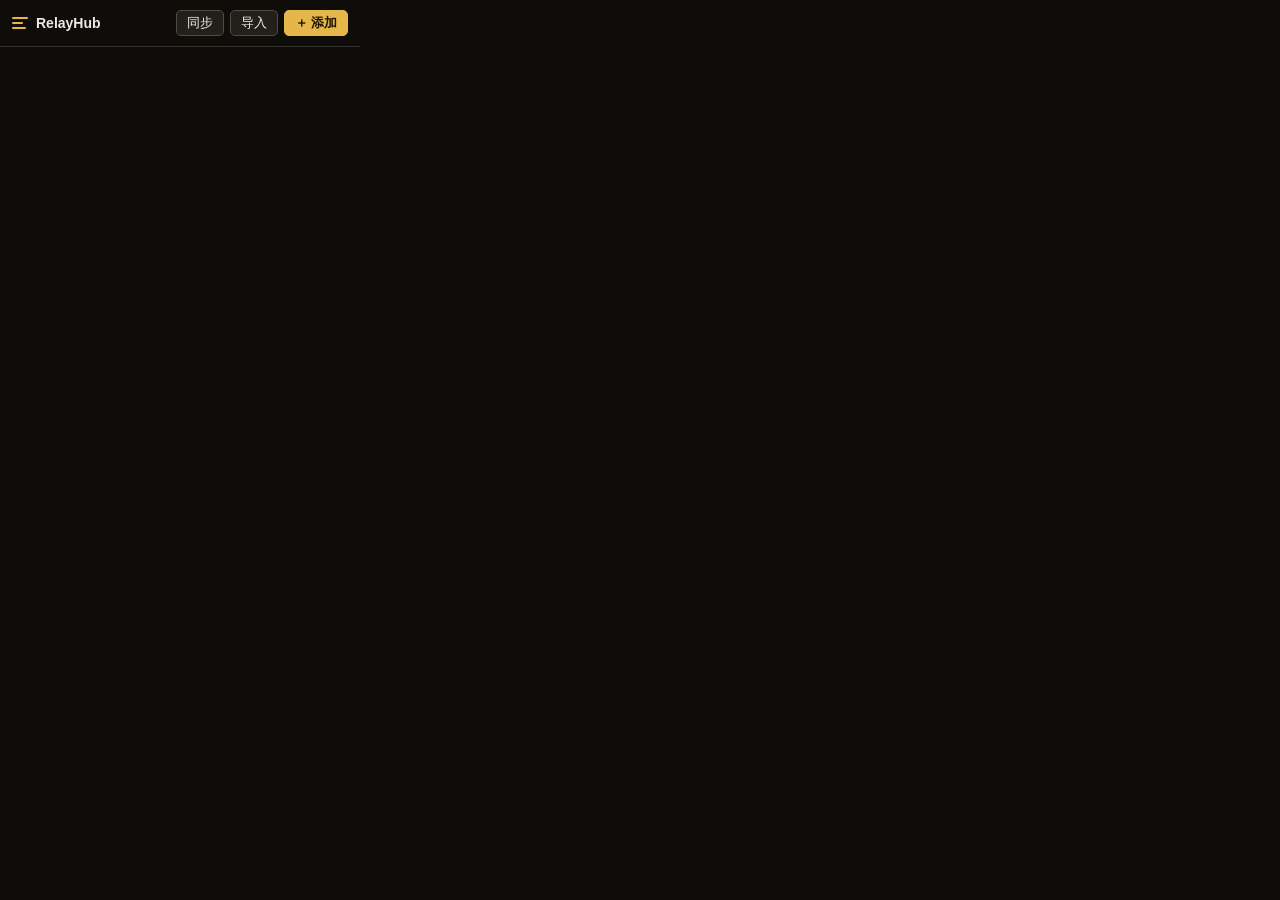
<file: extension/popup.html>
<!doctype html>
<html lang="zh-CN">
<head>
<meta charset="utf-8">
<title>RelayHub</title>
<link rel="stylesheet" href="popup.css">
</head>
<body>
<header class="topbar">
  <div class="brand"><span class="brand-mark" aria-hidden="true"><span></span><span></span><span></span></span>RelayHub</div>
  <div class="actions">
    <button id="btn-sync" class="btn" title="立即同步全部站点">同步</button>
    <button id="btn-import" class="btn" title="导入来自 RelayHub 主程序的站点文件">导入</button>
    <button id="btn-add" class="btn btn-primary">＋ 添加</button>
    <input type="file" id="import-file" accept="application/json,.json" class="hidden">
  </div>
</header>

<main id="content">
  <div id="totals" class="totals"></div>
  <div id="sites"></div>
  <div id="empty" class="empty hidden">
    <p>还没有添加站点。</p>
    <p class="muted">填站点地址 + 系统访问令牌 + 数字用户 ID（站点控制台 → 个人设置生成）。</p>
  </div>
</main>

<!-- 添加表单 -->
<div id="add-form" class="add-form hidden">
  <div class="field">
    <span class="field-label">站点地址（打开本插件时所在标签页会自动填入）</span>
    <div class="url-row">
      <input id="f-url" placeholder="https://api.example.com" spellcheck="false">
      <button type="button" class="btn" id="btn-current-tab" title="填入当前标签页的网址">当前页</button>
    </div>
  </div>
  <div class="grid2">
    <label class="field">
      <span class="field-label">系统访问令牌</span>
      <input id="f-token" type="password" placeholder="sk 无关，控制台生成" autocomplete="off" spellcheck="false">
    </label>
    <label class="field">
      <span class="field-label">数字用户 ID</span>
      <input id="f-uid" type="number" placeholder="如 1234">
    </label>
  </div>
  <label class="field">
    <span class="field-label">站点类型</span>
    <select id="f-type">
      <option value="auto">new-api / one-api 系</option>
      <option value="sub2api">Sub2API（账号用邮箱）</option>
      <option value="manual">手动记录（不接 API）</option>
    </select>
  </label>
  <div id="f-s2a" class="hidden">
    <div class="grid2">
      <label class="field">
        <span class="field-label">邮箱</span>
        <input id="f-email" autocomplete="off" spellcheck="false">
      </label>
      <label class="field">
        <span class="field-label">密码</span>
        <input id="f-pass2" type="password" autocomplete="off">
      </label>
    </div>
  </div>
  <button type="button" class="btn btn-block" id="btn-auto">🔑 从登录态自动获取令牌 + 用户 ID</button>
  <p class="hint-sm">需先在浏览器的标签页里登录该站。已生成过令牌的站直接复用现有令牌（不影响别处在用的）；从未生成过的才自动生成（旧令牌随之失效）。</p>
  <p id="add-error" class="err hidden"></p>
  <div class="row">
    <span class="spacer"></span>
    <button id="btn-cancel" class="btn">取消</button>
    <button id="btn-save" class="btn btn-primary">保存</button>
  </div>
</div>

<div id="toast" class="toast hidden"></div>
<script src="popup.js"></script>
</body>
</html>
</file>
<file: extension/popup.css>
/* RelayHub Companion popup —— 与主站同一套「账本」设计令牌（OKLCH 暖黑 + 琥珀） */
:root {
  --bg: oklch(0.16 0.008 80);
  --surface: oklch(0.205 0.01 80);
  --surface-2: oklch(0.245 0.012 80);
  --border: oklch(0.31 0.012 80);
  --border-strong: oklch(0.42 0.014 80);
  --fg: oklch(0.94 0.004 80);
  --muted: oklch(0.68 0.008 80);
  --faint: oklch(0.52 0.008 80);
  --accent: oklch(0.80 0.135 85);
  --accent-soft: oklch(0.80 0.135 85 / 0.14);
  --ok: oklch(0.74 0.14 155);
  --err: oklch(0.68 0.17 25);
  --r-sm: 5px;
  --mono: ui-monospace, "Cascadia Mono", Consolas, monospace;
}

* { box-sizing: border-box; }

body {
  margin: 0;
  width: 360px;
  max-height: 560px;
  overflow-y: auto;
  background: var(--bg);
  color: var(--fg);
  font: 13px/1.5 "Segoe UI", "PingFang SC", "Microsoft YaHei", sans-serif;
}

.topbar {
  display: flex;
  align-items: center;
  justify-content: space-between;
  padding: 10px 12px;
  border-bottom: 1px solid var(--border);
  position: sticky;
  top: 0;
  background: var(--bg);
}
.brand { display: flex; align-items: center; gap: 8px; font-weight: 600; font-size: 14px; }
.brand-mark { display: inline-flex; flex-direction: column; gap: 3px; }
.brand-mark span { display: block; height: 2px; border-radius: 2px; background: var(--accent); }
.brand-mark span:nth-child(1) { width: 16px; }
.brand-mark span:nth-child(2) { width: 11px; }
.brand-mark span:nth-child(3) { width: 14px; }
.actions { display: flex; gap: 6px; }

.btn {
  border: 1px solid var(--border-strong);
  background: var(--surface-2);
  color: var(--fg);
  font: inherit;
  font-size: 12.5px;
  min-height: 26px;
  padding: 2px 10px;
  border-radius: var(--r-sm);
  cursor: pointer;
}
.btn:hover { border-color: var(--accent); }
.btn:disabled { opacity: 0.5; cursor: not-allowed; }
.btn-primary { background: var(--accent); border-color: var(--accent); color: oklch(0.19 0.03 85); font-weight: 600; }
.btn-danger { color: var(--err); }

main { padding: 10px 12px 14px; }

.totals {
  display: flex;
  gap: 6px;
  margin-bottom: 10px;
}
.totals .t {
  flex: 1;
  background: var(--surface);
  border-top: 1px solid var(--border-strong);
  border-bottom: 3px double var(--border-strong);
  padding: 8px 10px;
}
.totals .t-label { color: var(--muted); font-size: 11px; }
.totals .t-val { font-family: var(--mono); font-variant-numeric: tabular-nums; font-size: 15px; font-weight: 600; }

.site {
  background: var(--surface);
  border: 1px solid var(--border);
  border-radius: 8px;
  padding: 10px 12px;
  margin-bottom: 8px;
}
.site-head { display: flex; align-items: center; justify-content: space-between; gap: 8px; margin-bottom: 6px; }
.site-name { font-weight: 600; overflow: hidden; text-overflow: ellipsis; white-space: nowrap; }
.site-name a { color: var(--fg); text-decoration: none; }
.site-name a:hover { color: var(--accent); }
.status { font-size: 11px; color: var(--muted); white-space: nowrap; }
.status.bad { color: var(--err); }
.dot { display: inline-block; width: 6px; height: 6px; border-radius: 50%; margin-right: 4px; vertical-align: 1px; }
.dot-ok { background: var(--ok); }
.dot-err { background: var(--err); }
.dot-idle { background: var(--faint); }

.site-nums { display: flex; gap: 10px; }
.site-nums .n { flex: 1; }
.site-nums .n-label { color: var(--muted); font-size: 11px; }
.site-nums .n-val { font-family: var(--mono); font-variant-numeric: tabular-nums; font-weight: 600; }
.site-nums .n-val.main { font-size: 16px; }

.site-foot { display: flex; align-items: center; justify-content: space-between; margin-top: 8px; }
.site-foot .muted { font-size: 11px; color: var(--faint); }
.site-foot .btn { min-height: 22px; padding: 1px 8px; font-size: 11.5px; }
.site-foot span > .btn + .btn { margin-left: 4px; }

.tok-plain {
  font-family: var(--mono);
  font-size: 11.5px;
  color: var(--muted);
  background: var(--surface-2);
  border-radius: var(--r-sm);
  padding: 6px 8px;
  margin-top: 8px;
  word-break: break-all;
}

.uid-row {
  display: flex;
  align-items: center;
  gap: 8px;
  margin-top: 6px;
}
.uid-row .uid-label { font-size: 11px; color: var(--faint); flex: none; }
.uid-row .uid-val {
  flex: 1;
  font-family: var(--mono);
  font-variant-numeric: tabular-nums;
  font-size: 12px;
  color: var(--muted);
  overflow: hidden;
  text-overflow: ellipsis;
  white-space: nowrap;
  cursor: pointer;
}
.uid-row .uid-val:hover { color: var(--accent); }
.uid-row .btn { min-height: 20px; padding: 0 7px; font-size: 11px; }

.err-text {
  background: oklch(0.68 0.17 25 / 0.12);
  color: oklch(0.82 0.09 25);
  border-radius: var(--r-sm);
  font-size: 11.5px;
  padding: 6px 8px;
  margin-top: 8px;
  word-break: break-all;
}

.empty { text-align: center; padding: 32px 12px; color: var(--muted); }
.empty .muted { color: var(--faint); font-size: 12px; }

/* 添加表单 */
.add-form {
  margin: 10px 12px;
  background: var(--surface);
  border: 1px solid var(--border-strong);
  border-radius: 8px;
  padding: 12px;
}
.field { display: block; margin-bottom: 8px; }
.field-label { display: block; color: var(--muted); font-size: 11px; margin-bottom: 3px; }
.url-row { display: flex; gap: 6px; }
.url-row input { flex: 1; }
.grid2 { display: grid; grid-template-columns: 1fr 1fr; gap: 8px; }
input {
  width: 100%;
  min-height: 28px;
  padding: 4px 8px;
  border-radius: var(--r-sm);
  border: 1px solid var(--border-strong);
  background: var(--bg);
  color: var(--fg);
  font: inherit;
  font-size: 12.5px;
}
input:focus-visible { outline: none; border-color: var(--accent); }
.check { display: flex; align-items: center; gap: 6px; color: var(--muted); font-size: 12px; margin-bottom: 8px; }
.check input { width: auto; }
.btn-block { width: 100%; }
.hint-sm { color: var(--faint); font-size: 11px; margin: 6px 0 8px; line-height: 1.5; }
.row { display: flex; gap: 6px; }
.spacer { flex: 1; }
.err {
  background: oklch(0.68 0.17 25 / 0.12);
  color: oklch(0.82 0.09 25);
  border-radius: var(--r-sm);
  font-size: 11.5px;
  padding: 6px 8px;
  margin: 0 0 8px;
  word-break: break-all;
}
.hidden { display: none !important; }

.toast {
  position: fixed;
  left: 50%;
  bottom: 12px;
  transform: translateX(-50%);
  background: var(--surface-2);
  border: 1px solid var(--border-strong);
  border-radius: var(--r-sm);
  padding: 6px 14px;
  font-size: 12px;
  max-width: 90%;
  z-index: 10;
}
.toast.is-error { border-color: var(--err); color: oklch(0.82 0.09 25); }
</file>
